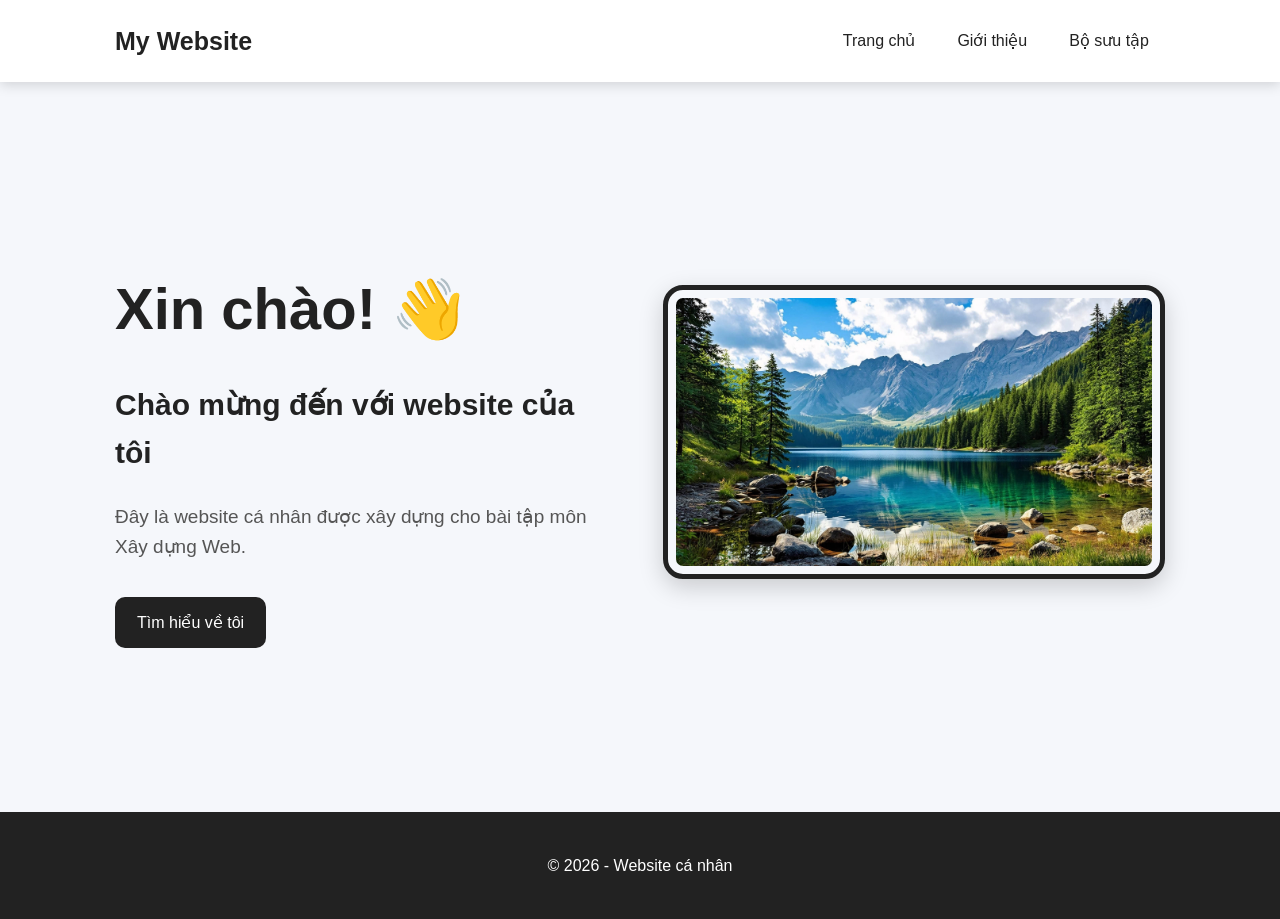
<file: index.html>
<!DOCTYPE html>
<html lang="vi">
<head>
    <meta charset="UTF-8">
    <meta name="viewport" content="width=device-width, initial-scale=1.0">
    <title>Trang chủ - Website cá nhân</title>
    <link rel="stylesheet" href="style.css">
</head>

<body>

<a href="#main-content" class="skip-link">
    Chuyển đến Nội dung chính
</a>

<header>
    <nav class="navbar">
        <h2 class="logo">My Website</h2>

        <div class="nav-links">
            <a href="index.html">Trang chủ</a>
            <a href="about.html">Giới thiệu</a>
            <a href="gallery.html">Bộ sưu tập</a>
        </div>
    </nav>
</header>

<main id="main-content">

    <section class="hero">

        <div class="hero-content">
            <h1>Xin chào! 👋</h1>

            <h2>Chào mừng đến với website của tôi</h2>

            <p>
                Đây là website cá nhân được xây dựng cho
                bài tập môn Xây dựng Web.
            </p>

            <a href="about.html" class="button">
                Tìm hiểu về tôi
            </a>
        </div>

        <div class="hero-image">
            <img src="anh1.jpg" alt="Ảnh cá nhân">
        </div>

    </section>

</main>

<footer>
    <p>© 2026 - Website cá nhân</p>
</footer>

</body>
</html>
</file>
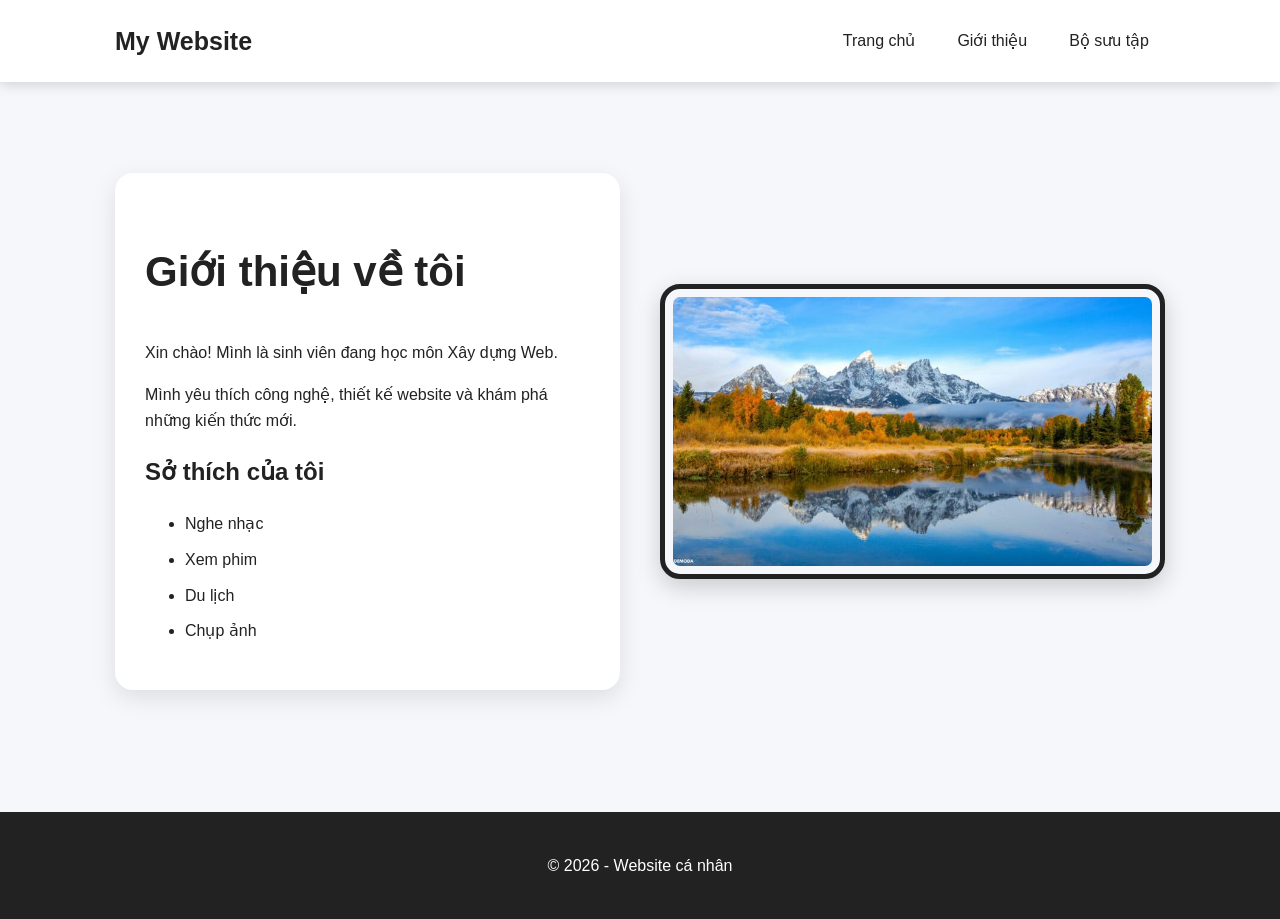
<file: about.html>
<!DOCTYPE html>
<html lang="vi">
<head>
    <meta charset="UTF-8">
    <meta name="viewport" content="width=device-width, initial-scale=1.0">
    <title>Giới thiệu</title>
    <link rel="stylesheet" href="style.css">
</head>

<body>

<a href="#main-content" class="skip-link">
    Chuyển đến Nội dung chính
</a>

<header>
    <nav class="navbar">

        <h2 class="logo">My Website</h2>

        <div class="nav-links">
            <a href="index.html">Trang chủ</a>
            <a href="about.html">Giới thiệu</a>
            <a href="gallery.html">Bộ sưu tập</a>
        </div>

    </nav>
</header>

<main id="main-content">

    <section class="about-grid">

        <div class="about-text">

            <h1>Giới thiệu về tôi</h1>

            <p>
                Xin chào! Mình là sinh viên đang học
                môn Xây dựng Web.
            </p>

            <p>
                Mình yêu thích công nghệ, thiết kế website
                và khám phá những kiến thức mới.
            </p>

            <h2>Sở thích của tôi</h2>

            <ul>
                <li>Nghe nhạc</li>
                <li>Xem phim</li>
                <li>Du lịch</li>
                <li>Chụp ảnh</li>
            </ul>

        </div>

        <div class="about-image">
            <img src="anh2.jpg" alt="Ảnh giới thiệu">
        </div>

    </section>

</main>

<footer>
    <p>© 2026 - Website cá nhân</p>
</footer>

</body>
</html>
</file>
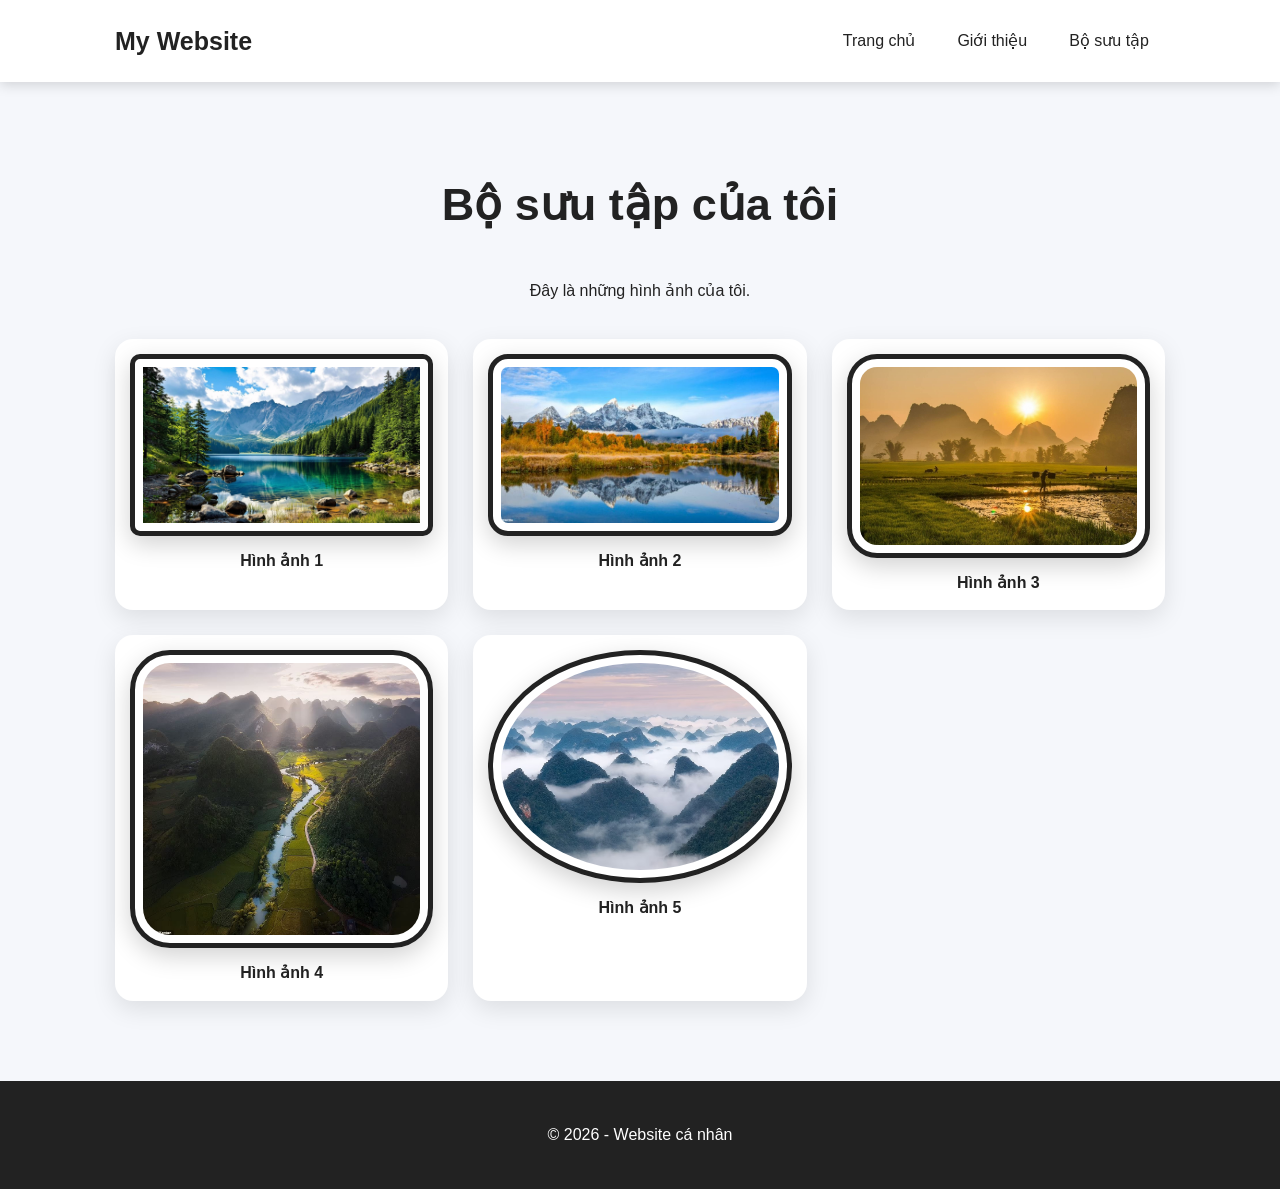
<file: gallery.html>
<!DOCTYPE html>
<html lang="vi">
<head>
    <meta charset="UTF-8">
    <meta name="viewport" content="width=device-width, initial-scale=1.0">
    <title>Bộ sưu tập</title>
    <link rel="stylesheet" href="style.css">
</head>

<body>

<a href="#main-content" class="skip-link">
    Chuyển đến Nội dung chính
</a>

<header>
    <nav class="navbar">

        <h2 class="logo">My Website</h2>

        <div class="nav-links">
            <a href="index.html">Trang chủ</a>
            <a href="about.html">Giới thiệu</a>
            <a href="gallery.html">Bộ sưu tập</a>
        </div>

    </nav>
</header>

<main id="main-content">

    <section class="gallery-section">

        <h1>Bộ sưu tập của tôi</h1>

        <p>
            Đây là những hình ảnh của tôi.
        </p>

        <div class="gallery">

            <figure class="gallery-item">
                <img src="anh1.jpg" alt="Hình ảnh 1">
                <figcaption>Hình ảnh 1</figcaption>
            </figure>

            <figure class="gallery-item">
                <img src="anh2.jpg" alt="Hình ảnh 2">
                <figcaption>Hình ảnh 2</figcaption>
            </figure>

            <figure class="gallery-item">
                <img src="anh3.jpg" alt="Hình ảnh 3">
                <figcaption>Hình ảnh 3</figcaption>
            </figure>

            <figure class="gallery-item">
                <img src="anh4.jpg" alt="Hình ảnh 4">
                <figcaption>Hình ảnh 4</figcaption>
            </figure>

            <figure class="gallery-item">
                <img src="anh5.jpg" alt="Hình ảnh 5">
                <figcaption>Hình ảnh 5</figcaption>
            </figure>

        </div>

    </section>

</main>

<footer>
    <p>© 2026 - Website cá nhân</p>
</footer>

</body>
</html>
</file>
<file: style.css>
/* =========================
   CÀI ĐẶT CHUNG
========================= */

* {
    box-sizing: border-box;
}

html {
    scroll-behavior: smooth;
}

body {
    margin: 0;
    font-family: Arial, Helvetica, sans-serif;
    line-height: 1.6;
    color: #222;
    background: #f5f7fb;
}


/* =========================
   SKIP LINK
   POSITION + FOCUS
========================= */

.skip-link {
    position: absolute;
    left: -9999px;
    top: 10px;

    background: yellow;
    color: black;

    padding: 12px 18px;

    border-radius: 8px;

    font-weight: bold;
    text-decoration: none;

    z-index: 9999;
}

.skip-link:focus {
    left: 20px;
}


/* =========================
   HEADER + FLEXBOX
========================= */

header {
    background: white;

    position: sticky;
    top: 0;

    z-index: 100;

    box-shadow: 0 3px 12px rgba(0, 0, 0, 0.15);
}

.navbar {
    max-width: 1100px;
    margin: auto;

    padding: 18px 25px;

    display: flex;
    justify-content: space-between;
    align-items: center;
}

.logo {
    margin: 0;
    font-size: 25px;
}


/* =========================
   NAVIGATION
========================= */

.nav-links {
    display: flex;
    gap: 10px;
}

.nav-links a {
    color: #222;
    text-decoration: none;

    padding: 10px 16px;

    border-radius: 10px;

    transition: all 0.3s ease;
}


/* HOVER */

.nav-links a:hover {
    background: #222;
    color: white;

    transform: translateY(-3px);
}


/* FOCUS */

.nav-links a:focus {
    outline: 3px solid #ffcc00;
    outline-offset: 3px;
}


/* =========================
   MAIN
========================= */

main {
    max-width: 1100px;
    margin: auto;

    padding: 50px 25px;
}


/* =========================
   TRANG CHỦ - CSS GRID
========================= */

.hero {
    min-height: 600px;

    display: grid;

    grid-template-columns: 1fr 1fr;

    gap: 45px;

    align-items: center;
}

.hero-content h1 {
    font-size: 58px;
    margin-bottom: 10px;
}

.hero-content h2 {
    font-size: 30px;
}

.hero-content p {
    font-size: 19px;
    color: #555;
}


/* =========================
   BUTTON
========================= */

.button {
    display: inline-block;

    margin-top: 15px;

    padding: 13px 22px;

    background: #222;
    color: white;

    border-radius: 10px;

    text-decoration: none;

    transition: all 0.3s ease;
}

.button:hover {
    transform: translateY(-4px);

    box-shadow:
        0 8px 20px rgba(0, 0, 0, 0.25);
}


/* =========================
   ẢNH - BOX MODEL
   BORDER
   PADDING
   BORDER-RADIUS
   BOX-SHADOW
========================= */

img {
    width: 100%;

    display: block;

    border: 5px solid #222;

    padding: 8px;

    border-radius: 20px;

    box-shadow:
        0 8px 25px rgba(0, 0, 0, 0.18);

    transition: all 0.3s ease;
}


/* HOVER IMAGE */

img:hover {
    transform: scale(1.03);
}


/* =========================
   ABOUT - GRID
========================= */

.about-grid {
    min-height: 600px;

    display: grid;

    grid-template-columns: 1fr 1fr;

    gap: 40px;

    align-items: center;
}

.about-text {
    background: white;

    padding: 30px;

    border-radius: 18px;

    box-shadow:
        0 8px 25px rgba(0, 0, 0, 0.1);
}

.about-text h1 {
    font-size: 42px;
}

.about-text li {
    margin: 10px 0;
}


/* =========================
   GALLERY
========================= */

.gallery-section {
    text-align: center;
}

.gallery-section h1 {
    font-size: 45px;
}


/* CSS GRID - 3 CỘT */

.gallery {
    display: grid;

    grid-template-columns:
        repeat(3, 1fr);

    gap: 25px;

    margin-top: 35px;
}


/* =========================
   GALLERY ITEM
========================= */

.gallery-item {
    margin: 0;

    background: white;

    padding: 15px;

    border-radius: 18px;

    box-shadow:
        0 8px 25px rgba(0, 0, 0, 0.1);

    transition: all 0.3s ease;
}


/* HOVER */

.gallery-item:hover {
    transform: translateY(-8px);

    box-shadow:
        0 15px 30px rgba(0, 0, 0, 0.18);
}


/* =========================
   NTH-CHILD
========================= */

/* Ảnh thứ nhất */

.gallery-item:nth-child(1) img {
    border-radius: 10px;
}


/* Ảnh thứ hai */

.gallery-item:nth-child(2) img {
    border-radius: 20px;
}


/* Ảnh thứ ba */

.gallery-item:nth-child(3) img {
    border-radius: 30px;
}


/* Ảnh thứ tư */

.gallery-item:nth-child(4) img {
    border-radius: 40px;
}


/* Ảnh thứ năm */

.gallery-item:nth-child(5) img {
    border-radius: 50%;
}


/* =========================
   FIGCAPTION
========================= */

.gallery-item figcaption {
    margin-top: 12px;

    font-weight: bold;
}


/* =========================
   FOOTER
========================= */

footer {
    text-align: center;

    background: #222;
    color: white;

    padding: 25px;

    margin-top: 30px;
}


/* =========================
   RESPONSIVE
========================= */

@media (max-width: 750px) {

    .navbar {
        flex-direction: column;
        gap: 15px;
    }

    .nav-links {
        flex-wrap: wrap;
        justify-content: center;
    }

    .hero,
    .about-grid {
        grid-template-columns: 1fr;
    }

    .gallery {
        grid-template-columns: repeat(2, 1fr);
    }

    .hero-content h1 {
        font-size: 42px;
    }
}


@media (max-width: 500px) {

    .gallery {
        grid-template-columns: 1fr;
    }
}
</file>
